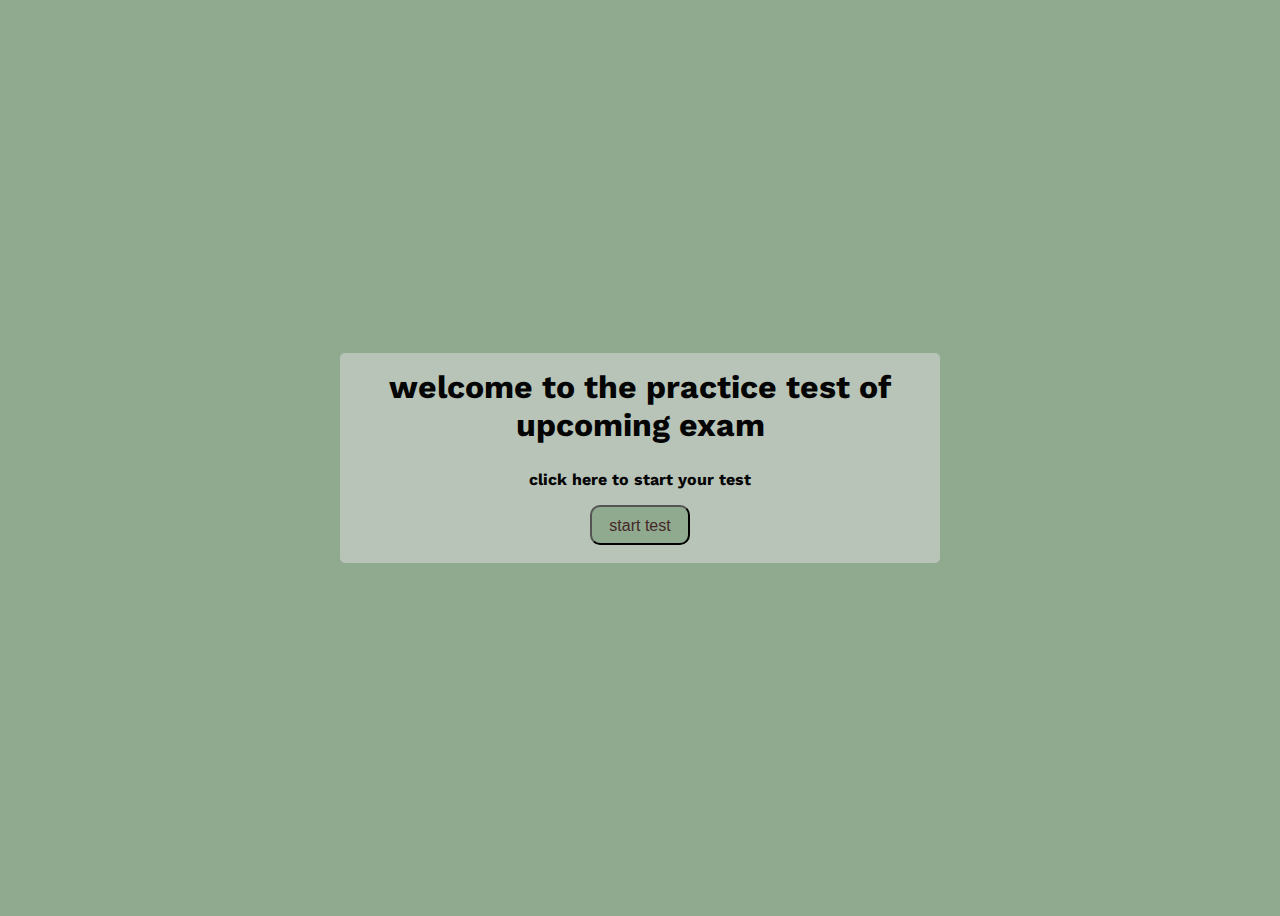
<file: index.html>
<!DOCTYPE html>
<html lang="en">
<head>
    <meta charset="UTF-8">
    <meta http-equiv="X-UA-Compatible" content="IE=edge">
    <meta name="viewport" content="width=device-width, initial-scale=1.0">
    <title>quiz</title>
    <link rel="preconnect" href="https://fonts.googleapis.com">
<link rel="preconnect" href="https://fonts.gstatic.com" crossorigin>
<link href="https://fonts.googleapis.com/css2?family=EB+Garamond&family=Open+Sans:wght@300;400;500&family=Poppins:wght@200&family=Work+Sans:wght@300;400;500&display=swap" rel="stylesheet">
    <link rel="stylesheet" href="css/styles.css">
</head>
<body>
    <div class="main">
        <div class="box1"><h1 class="heading1">welcome to the practice test of upcoming exam</h1>
        <h3 class="heading2">click here to start your test </h3>
        <button id="btn-id" class="btn">start test</button>
    </div>
    </div>
    <script src="js/quiz.js"></script>
</body>
</html>
</file>
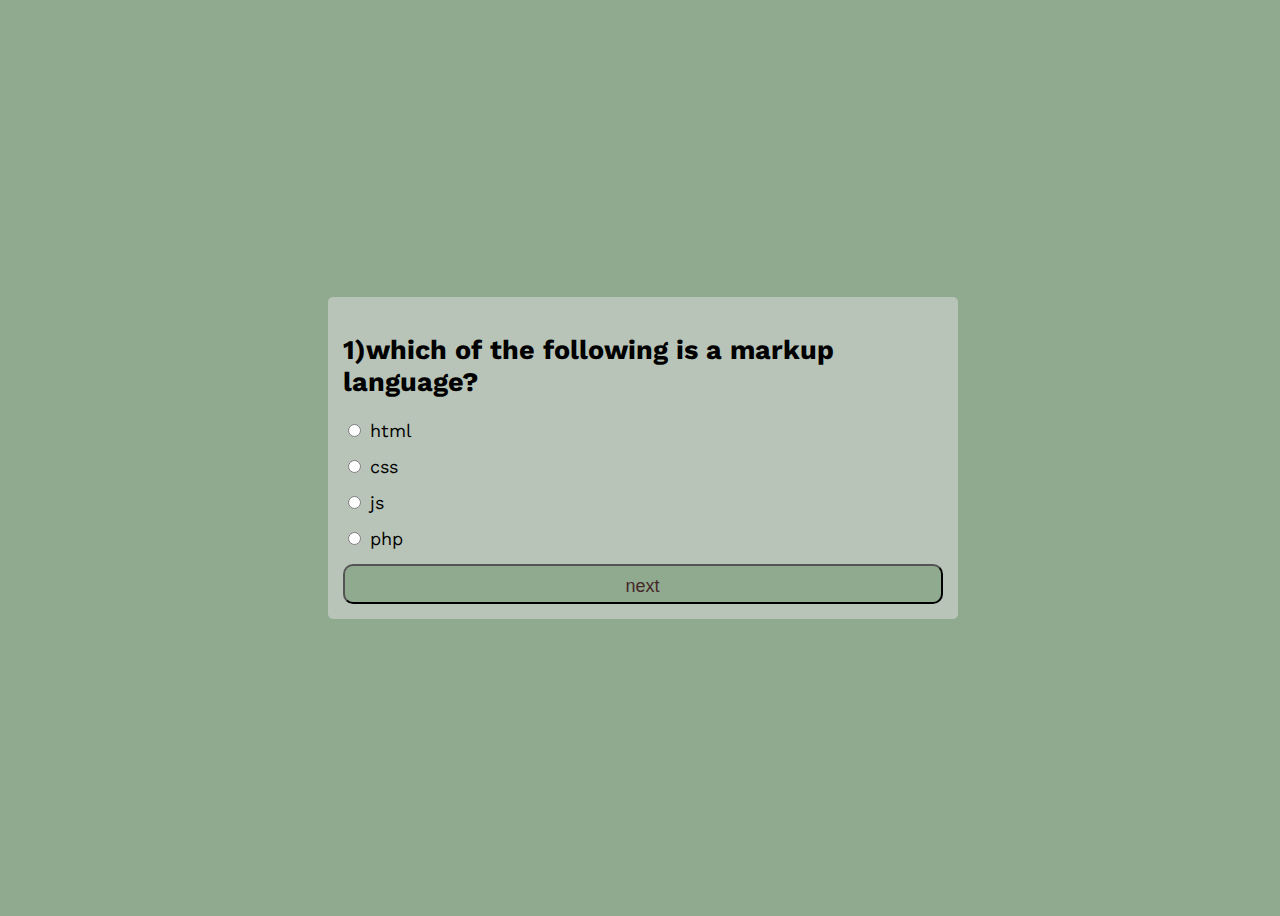
<file: myquiz.html>
<!DOCTYPE html>
<html lang="en">
<head>
    <meta charset="UTF-8">
    <meta http-equiv="X-UA-Compatible" content="IE=edge">
    <meta name="viewport" content="width=device-width, initial-scale=1.0">
    <title>Document</title>
    <link rel="preconnect" href="https://fonts.googleapis.com">
<link rel="preconnect" href="https://fonts.gstatic.com" crossorigin>
<link href="https://fonts.googleapis.com/css2?family=EB+Garamond&family=Open+Sans:wght@300;400;500&family=Poppins:wght@200&family=Work+Sans:wght@300;400;500&display=swap" rel="stylesheet">
    <link rel="stylesheet" href="css/styles.css">
</head>
<body>
    <div class="main">
        <div id="box">
         <h2 id="queBox">1. this is a dummy question </h2>
         <div class="row">
            <input class="option"  id="option1" type="radio" value="a" name="option">
            <label for="option1">option1</label>
         </div>
         <div class="row">
            <input class="option" id="option2" type="radio"  value="b" name="option">
            <label for="option2"> option2</label>
         </div>
         <div class="row">
            <input class="option" id="option3" type="radio"  value="c" name="option">
            <label for="option3">option3</label>
         </div>
         <div class="row">
            <input class="option" id="option4" type="radio"  value="d" name="option">
            <label for="option4">option4</label>
         </div>
         <button onclick="nextAnas()" class="btn2">next</button>
    </div>
    </div>
    <script src="js/quiz2.js"></script>
</body>
</html>
</file>
<file: css/styles.css>
body{
    background-color: rgb(143, 170, 143);
    font-family: 'EB Garamond', serif;
font-family: 'Open Sans', sans-serif;
font-family: 'Poppins', sans-serif;
font-family: 'Work Sans', sans-serif;
}
.main{
    width: 100%;
    height: 100vh;
    display: flex;
    justify-content: center;
    align-items: center;
    
  
}

.box1{
    width: 600px;
    height: 200px;
    background-color: rgb(184, 196, 184);
    color: rgb(5, 5, 5);
    border-radius: 5px;
    padding-bottom: 10px;
    text-align: center;

}
.heading1{
    padding: 5px;
    margin-top: 10px;
}
.heading2{
    font-size: medium;
}
.btn{
   padding: 10px;
   width: 100px;
   height: 40px;
   background-color: rgb(143, 170, 143);
   font-size: medium;
   color: rgb(70, 39, 39);
   border-radius: 10px;
}
#box {
    width: 600px;
    padding: 15px;
    margin-left: 5px;
    background-color: rgb(184, 196, 184);
    border-radius: 5px;
    font-size: large;
   
    
}
.row{
    width: 100%;
    margin: 2rm;
    padding-bottom: 15px;
}
.btn2{
    width: 100%;
    padding: 10px;
   height: 40px;
   background-color: rgb(143, 170, 143);
   font-size: large;
   color: rgb(70, 39, 39);
   border-radius: 10px;

}
</file>
